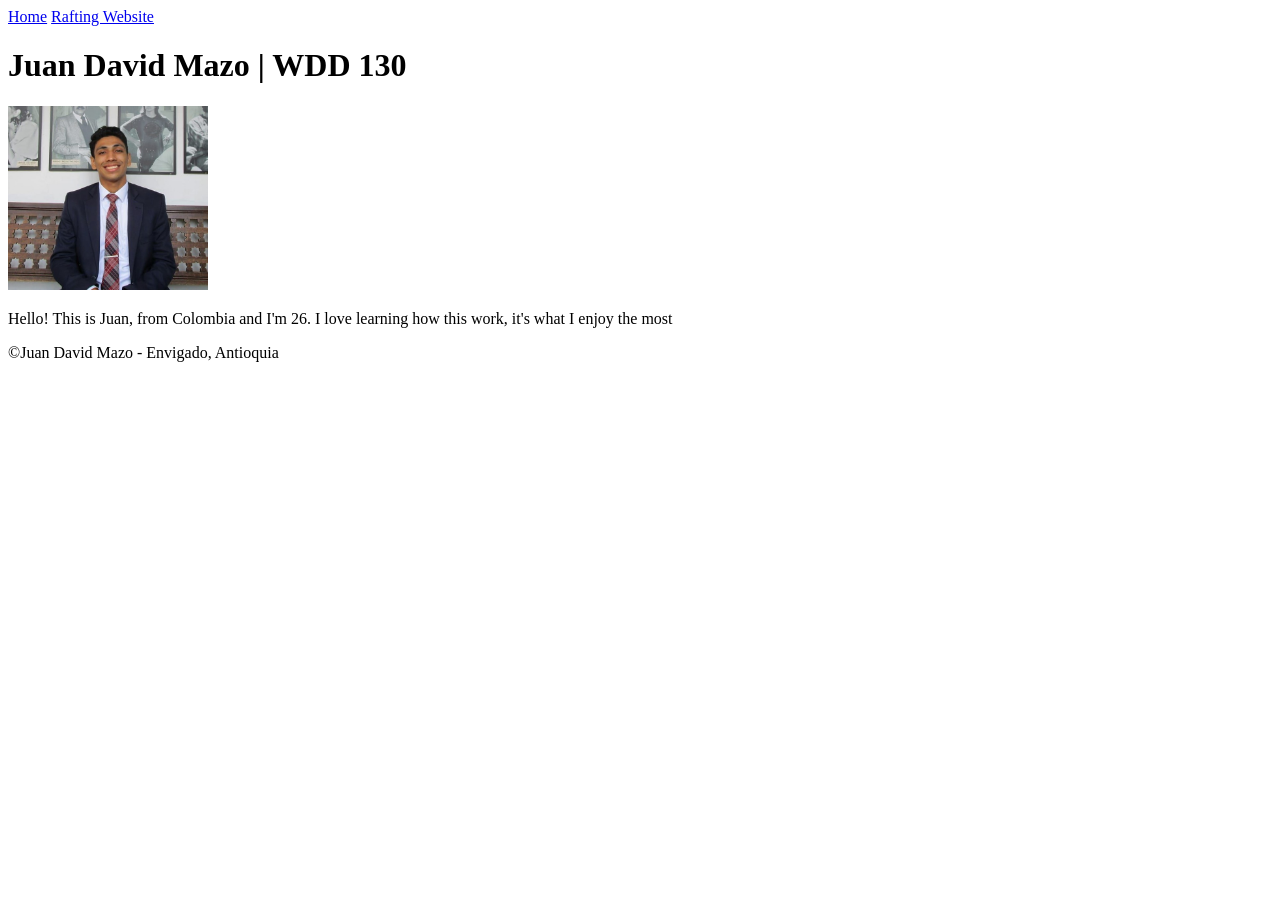
<file: index.html>
<!DOCTYPE html>
<html lang="en">

<head>
    <meta charset="UTF-8">
    <meta name="viewport" content="width=device-width, initial-scale=1.0">
    <title>Juan David | WDD 130</title>
</head>

<body>
    <header>
        <nav>
            <a href="#">Home</a>
            <a href="wwr/">Rafting Website</a>
        </nav>
    </header>
    <main>
        <h1> Juan David Mazo | WDD 130</h1>
        <img src="week01/images/profile.jpg" alt="my picture" width="200">
        <p> Hello! This is Juan, from Colombia and I'm 26. I love learning how this work, it's what I enjoy the most</p>
    </main>
    <footer>
        <p>©️Juan David Mazo - Envigado, Antioquia</p>
    </footer>
</body>

</html>
</file>
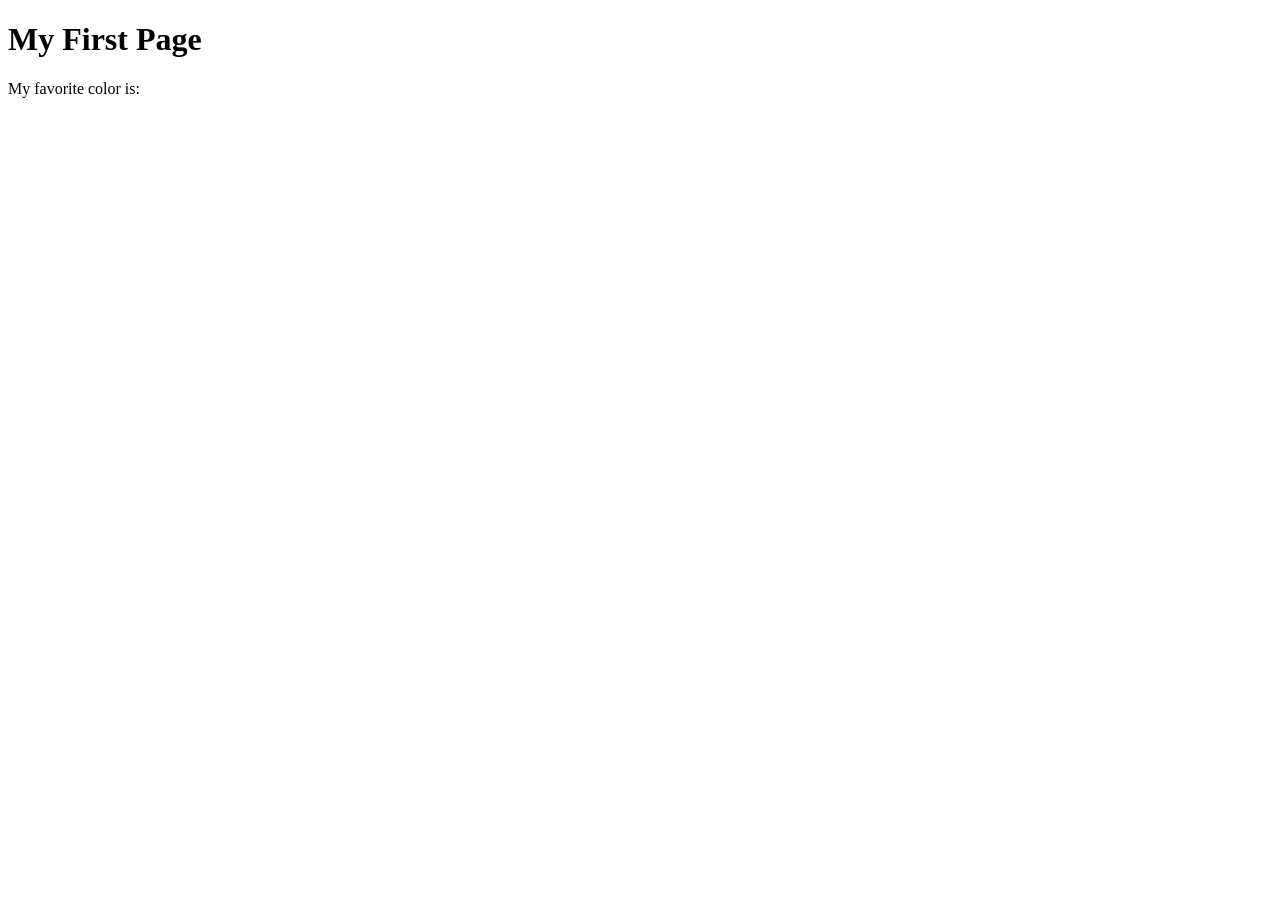
<file: week01/first-page.html>
<!DOCTYPE html>
<html lang="en">
<head>
    <meta charset="UTF-8">
    <meta name="viewport" content="width=device-width, initial-scale=1.0">
    <title>My First Page</title>
</head>
<body>
    <h1>My First Page</h1>
    <p>My favorite color is: </p>
</body>
</html>
</file>
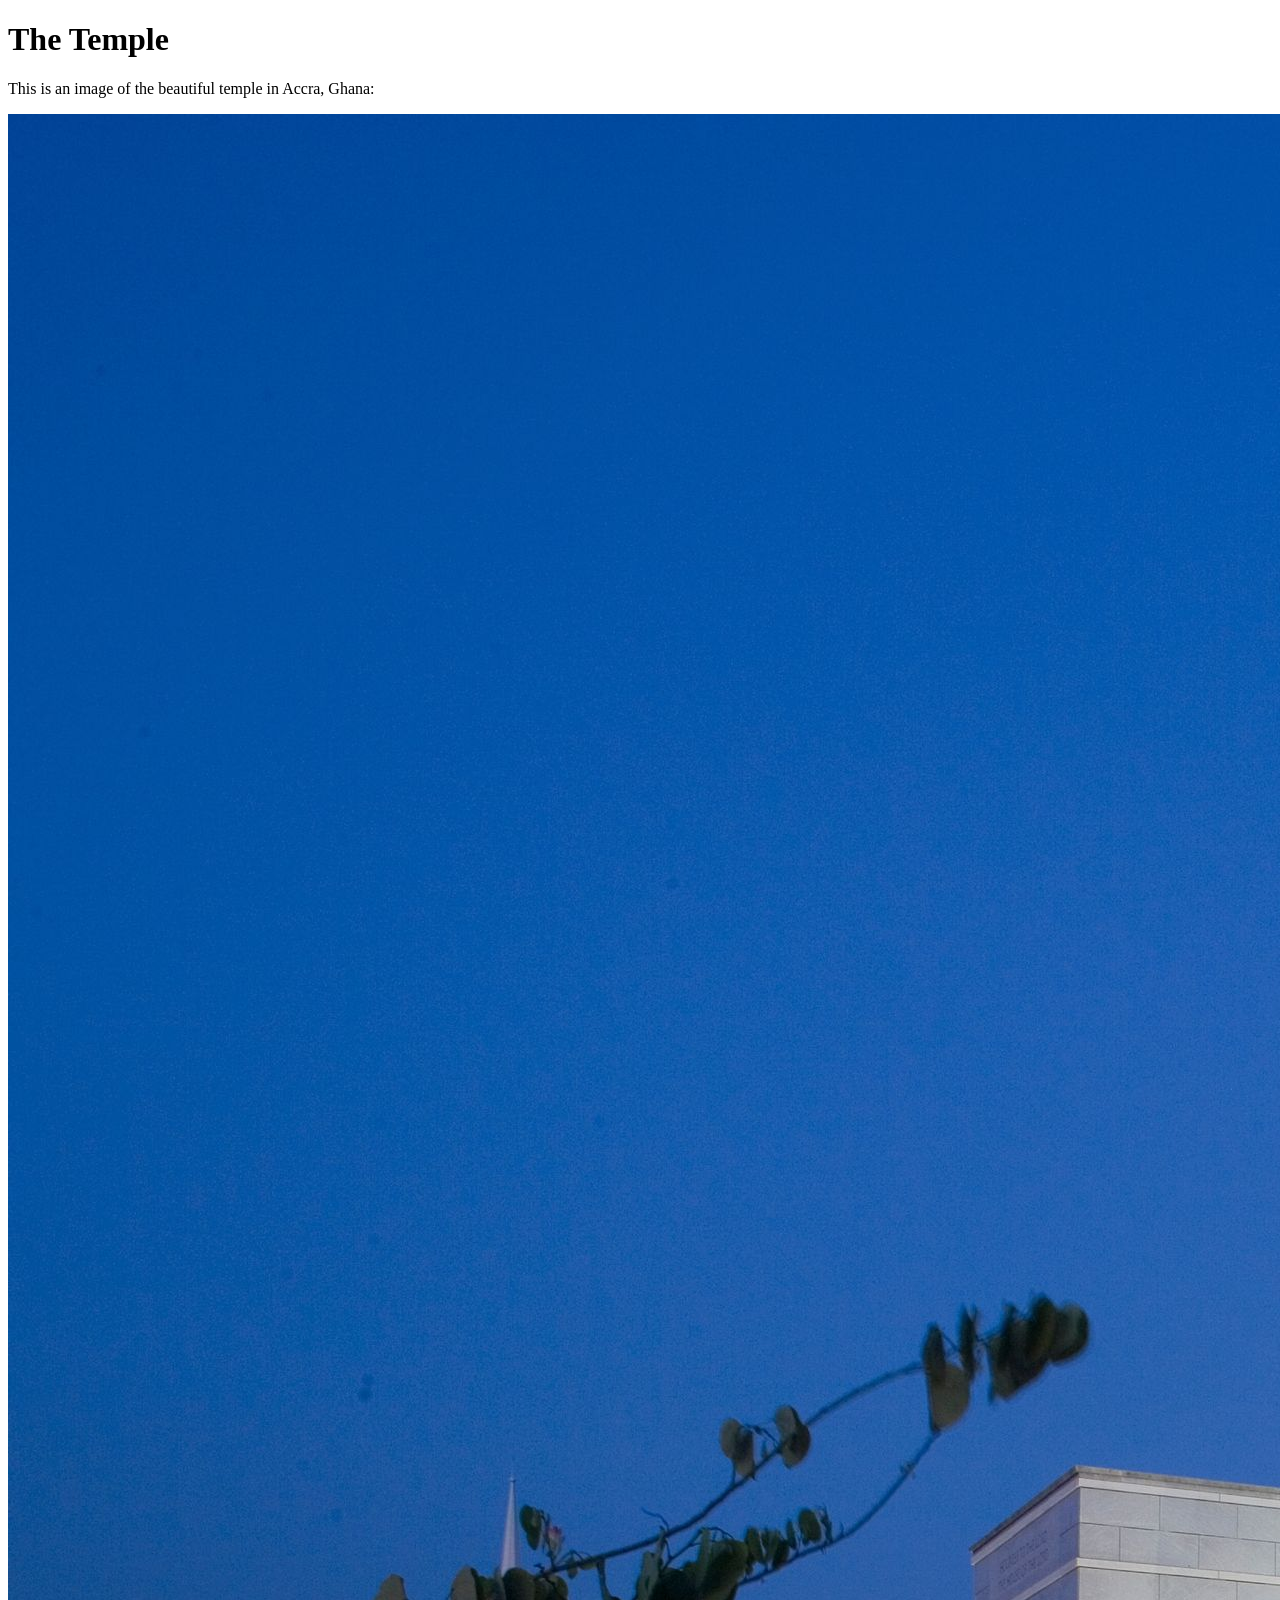
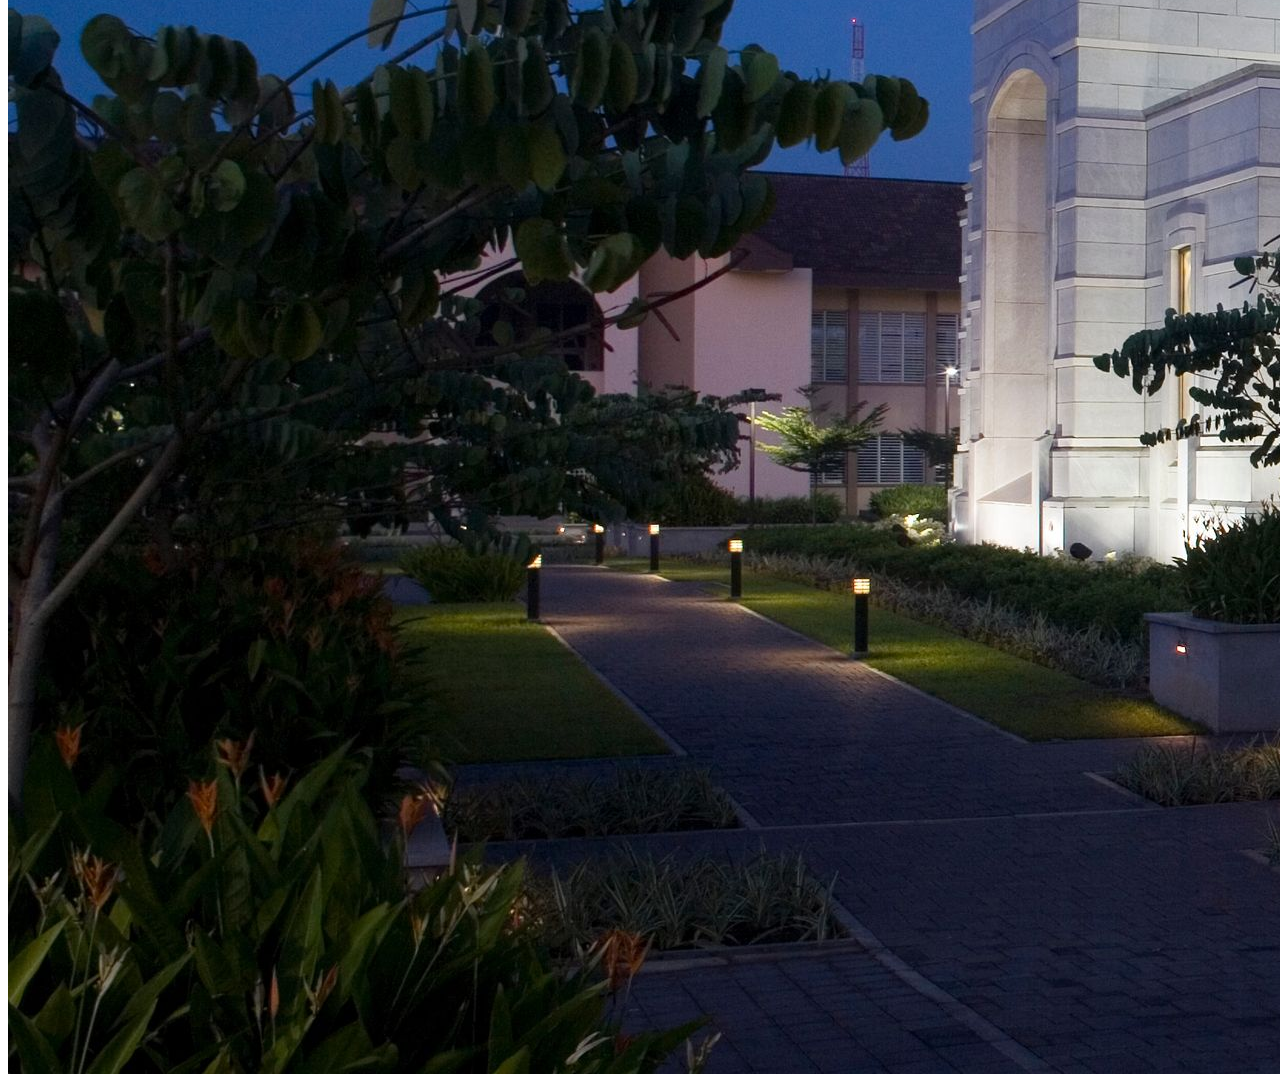
<file: week01/images.html>
<!DOCTYPE html>
<html lang="en">
<head>
    <meta charset="UTF-8">
    <meta name="viewport" content="width=device-width, initial-scale=1.0">
    <title>Temple Image</title>
</head>
<body>
    <h1>The Temple</h1>
    <p>This is an image of the beautiful temple in Accra, Ghana:</p>
    <img src="images/temple-large.jpeg" alt="The Accra Ghana Temple">
    
</body>
</html>
</file>
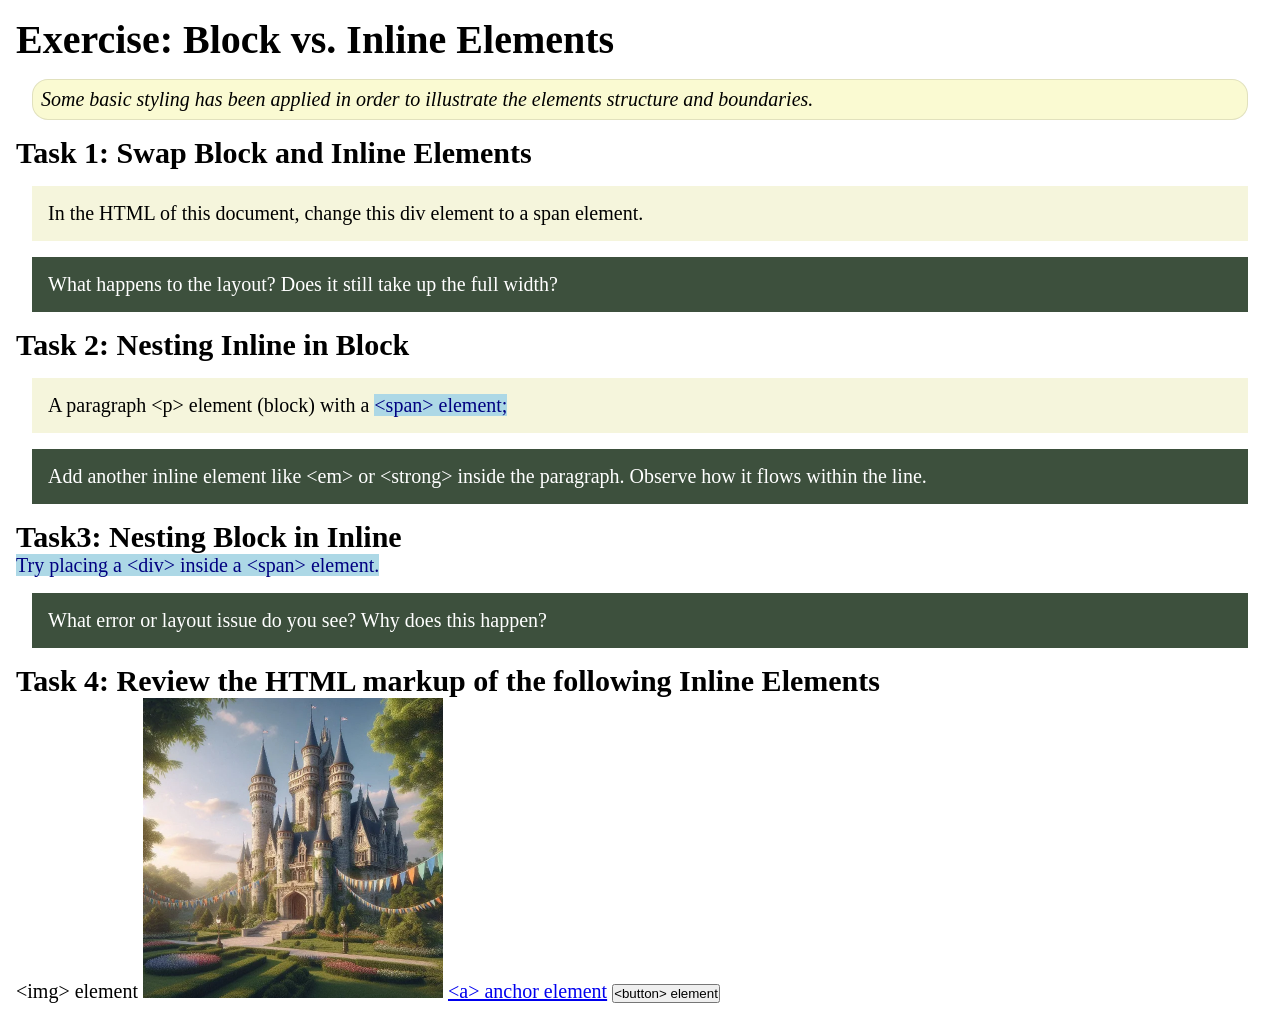
<file: week02/block-vs-inline.html>
<!DOCTYPE html>
<html lang="en">

<head>
    <meta charset="UTF-8">
    <meta name="viewport" content="width=device-width, initial-scale=1.0">
    <title>Exercise: Block vs. Inline Elements</title>
    <link rel="stylesheet" href="styles/block-vs-inline.css">
</head>

<body>
    <main>
        <h1>Exercise: Block vs. Inline Elements</h1>
        <p class="note">Some basic styling has been applied in order to illustrate the elements structure and
            boundaries.</p>

        <h2>Task 1: Swap Block and Inline Elements</h2>
        <div>In the HTML of this document, change this div element to a span element.</div>

        <p class="question">What happens to the layout? Does it still take up the full width?</p>

        <h2>Task 2: Nesting Inline in Block</h2>
        <p>A paragraph &lt;p&gt; element (block) with a <span>&lt;span&gt; element;</span></p>
        <p class="question">Add another inline element like &lt;em&gt; or &lt;strong&gt; inside the paragraph. Observe
            how it flows within the line.</p>

        <h2>Task3: Nesting Block in Inline</h2>
        <span>Try placing a &lt;div&gt; inside a &lt;span&gt; element.</span>
            <p class="question">What error or layout issue do you see? Why does this happen?</p>


            <h2>Task 4: Review the HTML markup of the following Inline Elements</h2>
        &lt;img&gt; element
        <img src="images/castle.webp" alt="placeholder image (images are inline)" width="300" height="300">
        <a href="https://churchofjesuschrist.org">&lt;a&gt; anchor element</a>
        <button type="button">&lt;button&gt; element</button>
    </main>
</body>

</html>
</file>
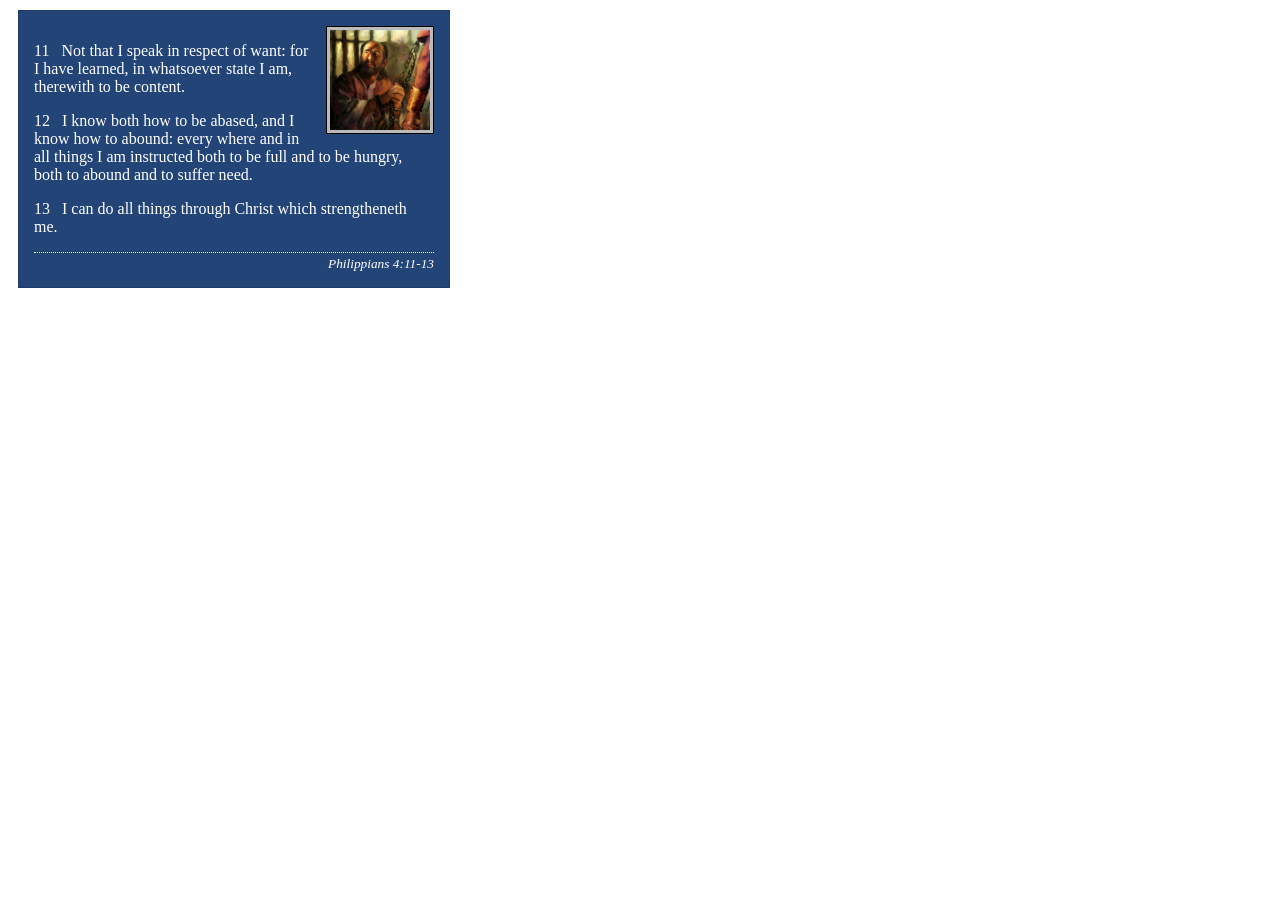
<file: week02/box-model-solution.html>
<!DOCTYPE html>
<html lang="en">
<head>
    <meta charset="UTF-8">
    <meta name="viewport" content="width=device-width, initial-scale=1.0">
    <title>Box Model Activity</title>
    <link rel="stylesheet" href="styles/box-model-solution.css">
</head>
<body>
    <main>
        <div class="callout">
            <img src="images/apostle-paul-imprisoned.webp" alt="Paul the Apostle - Imprisoned in Rome" width="200" height="200">
            <blockquote>
                <p>11 &nbsp; Not that I speak in respect of want: for I have learned, in whatsoever state I am, therewith to be content.</p>
                <p>12 &nbsp; I know both how to be abased, and I know how to abound: every where and in all things I am instructed both to be full and to be hungry, both to abound and to suffer need.</p>
                <p>13 &nbsp; I can do all things through Christ which strengtheneth me.</p>
            </blockquote>
            <cite>Philippians 4:11-13</cite>
        </div>
    </main>
</body>
</html>
</file>
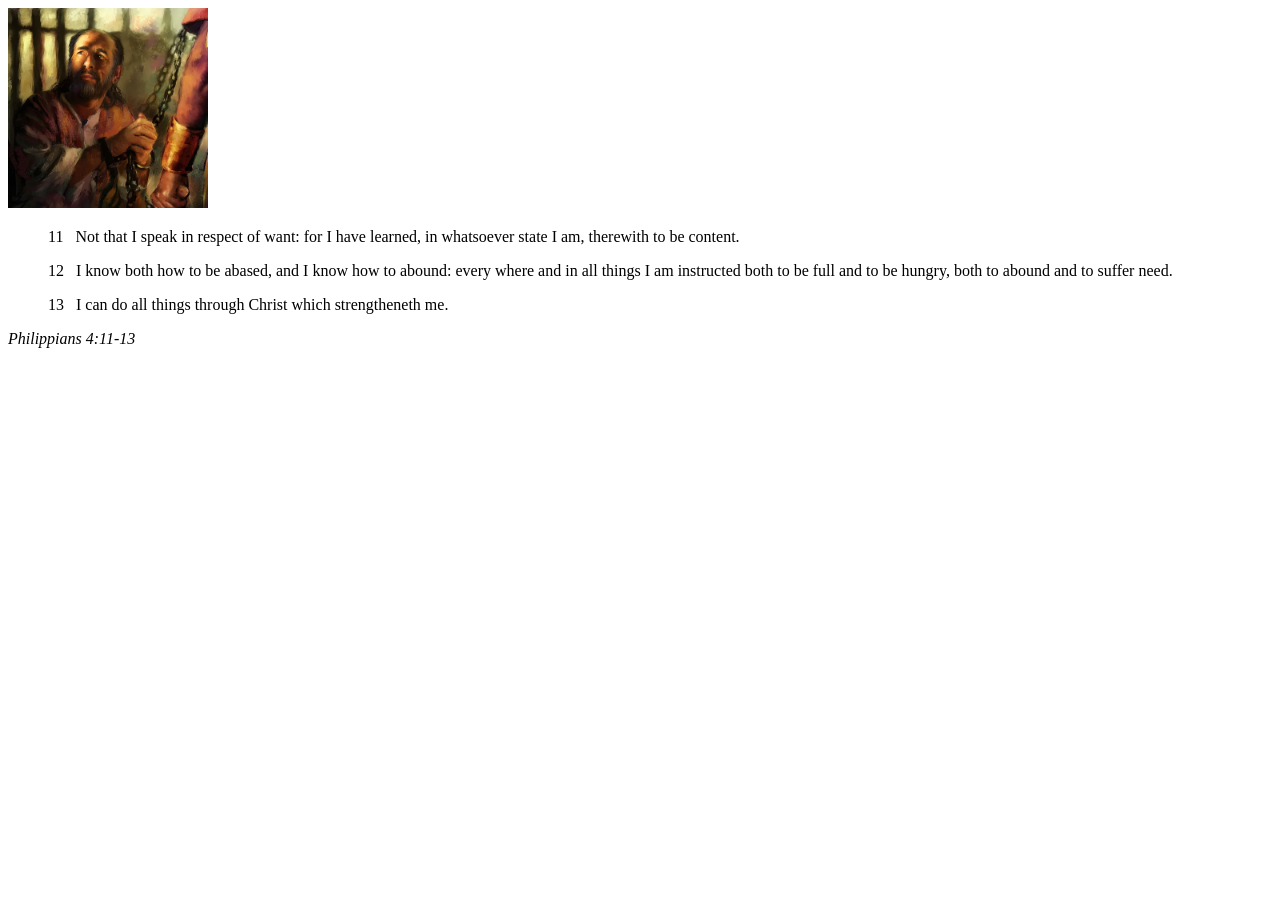
<file: week02/box-model.html>
<!DOCTYPE html>
<html lang="en">
<head>
    <meta charset="UTF-8">
    <meta name="viewport" content="width=device-width, initial-scale=1.0">
    <title>Box Model Activity</title>
</head>
<body>
    <main>
        <div class="callout">
            <img src="images/apostle-paul-imprisoned.webp" alt="Paul the Apostle - Imprisoned in Rome" width="200" height="200">
            <blockquote>
                <p>11 &nbsp; Not that I speak in respect of want: for I have learned, in whatsoever state I am, therewith to be content.</p>
                <p>12 &nbsp; I know both how to be abased, and I know how to abound: every where and in all things I am instructed both to be full and to be hungry, both to abound and to suffer need.</p>
                <p>13 &nbsp; I can do all things through Christ which strengtheneth me.</p>
            </blockquote>
            <cite>Philippians 4:11-13</cite>
        </div>
    </main>
</body>
</html>
</file>
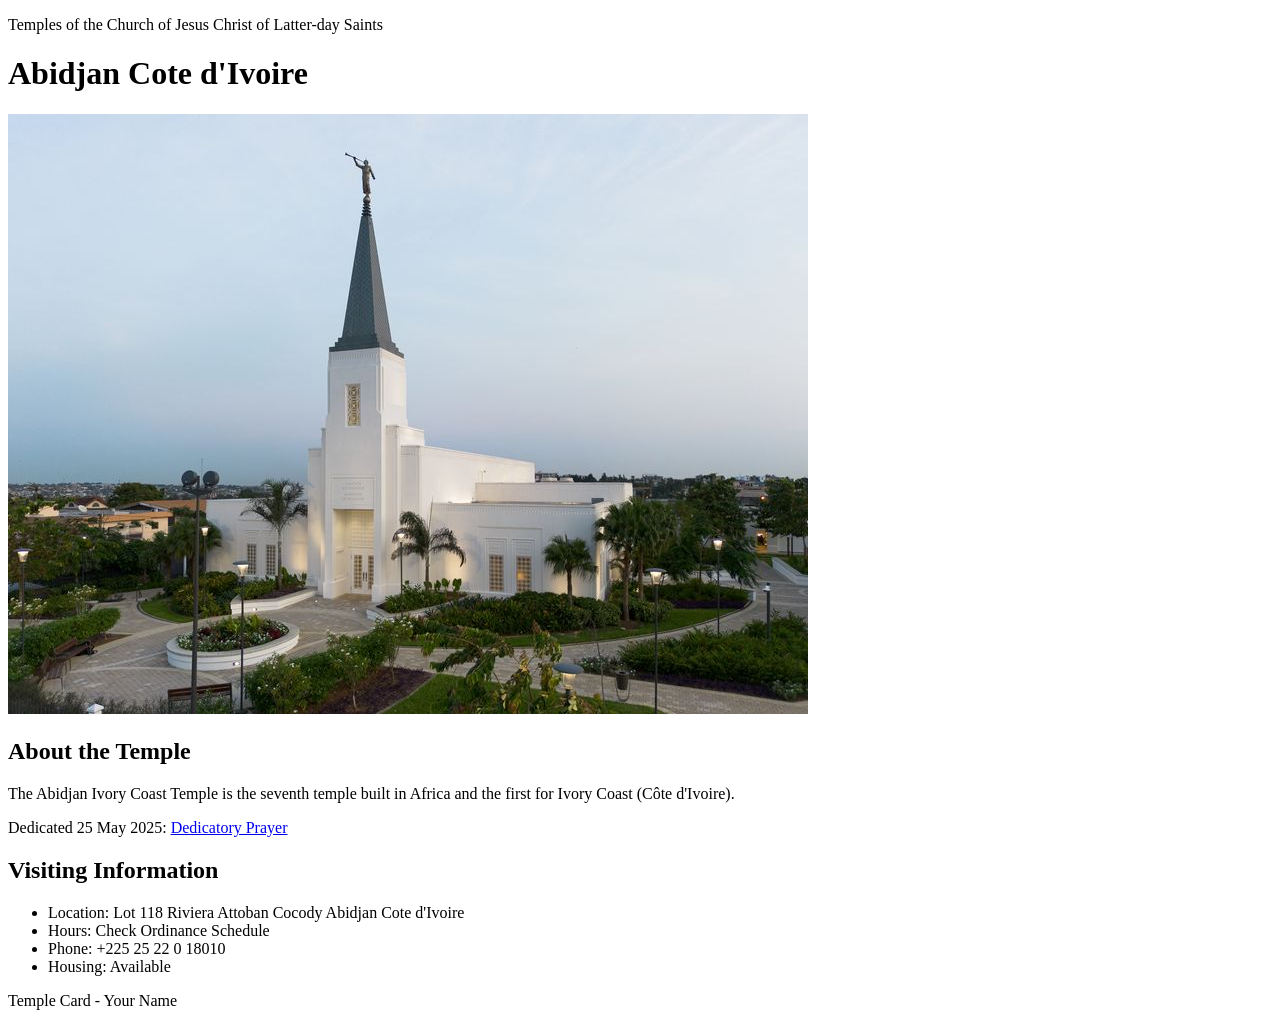
<file: week02/temple.html>
<!DOCTYPE html>
<html lang="en">

<head>
    <meta charset="UTF-8">
    <meta name="viewport" content="width=device-width, initial-scale=1.0">
    <title>Temple Card - Abidjan Cote d'Ivoire</title>
</head>

<body>
    <header>
        <p>Temples of the Church of Jesus Christ of Latter-day Saints</p>
    </header>
    <main>
        <h1>Abidjan Cote d'Ivoire</h1>
        <picture>
            <img src="images/abidjan-ivory-coast.jpeg" alt="Abidjan Cote d'Ivoire Temple">
        </picture>
        <section>
            <h2>About the Temple</h2>
            <p>The Abidjan Ivory Coast Temple is the seventh temple built in Africa and the first for Ivory Coast (Côte
                d'Ivoire).</p>
            <p>Dedicated 25 May 2025: <a
                    href="https://www.churchofjesuschrist.org/temples/dedicatory-prayer/abidjan-ivory-coast-temple/2025-05-25?lang=eng"
                    target="_blank" rel="noopener noreferrer">Dedicatory Prayer</a></p>
        </section>
        <section>
            <h2>Visiting Information</h2>
            <ul>
                <li>Location: Lot 118 Riviera Attoban Cocody Abidjan Cote d'Ivoire</li>
                <li>Hours: Check Ordinance Schedule</li>
                <li>Phone: +225 25 22 0 18010</li>
                <li>Housing: Available</li>
            </ul>
        </section>
    </main>
    <footer>
        <p>Temple Card - Your Name</p>
    </footer>
</body>

</html>
</file>
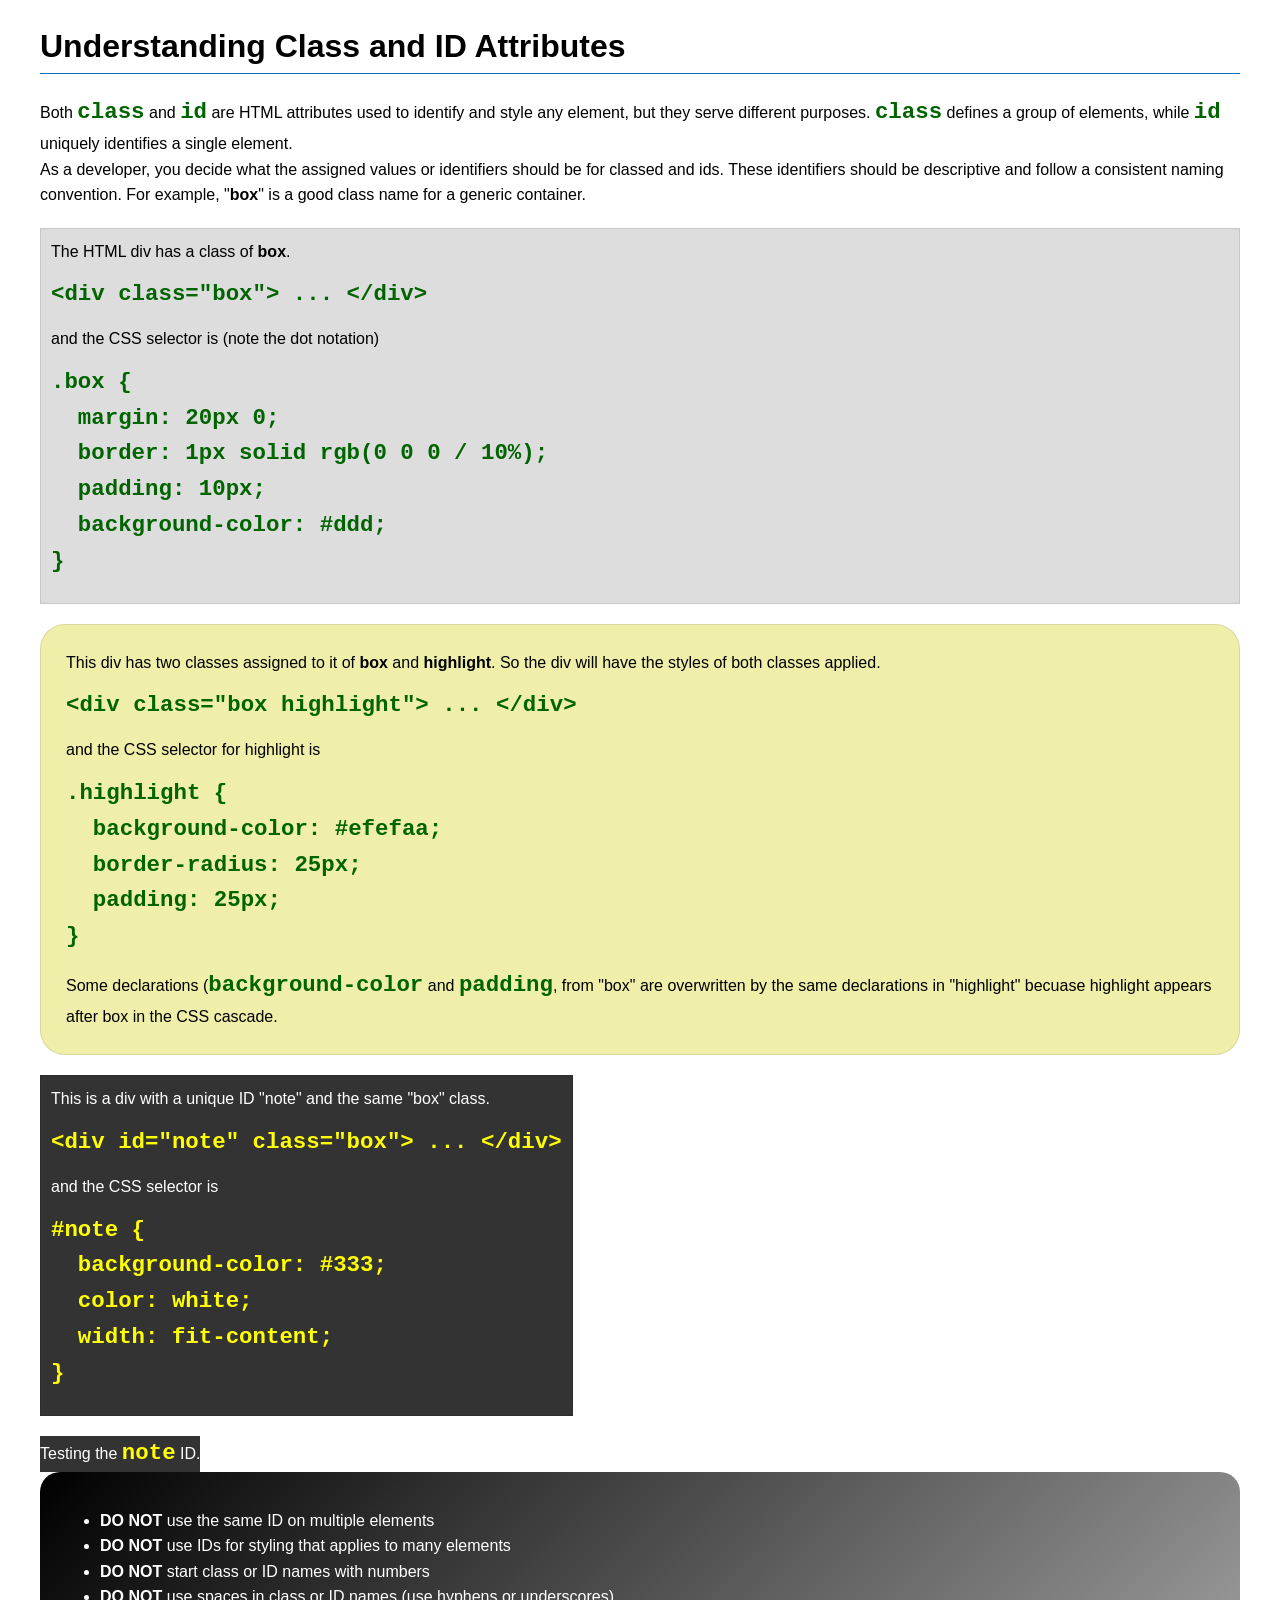
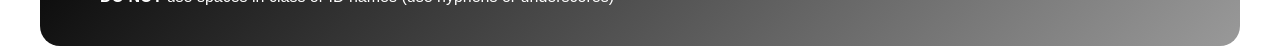
<file: week03/class-and-id.html>
<!DOCTYPE html>
<html lang="en">

<head>
    <meta charset="UTF-8">
    <meta name="viewport" content="width=device-width, initial-scale=1.0">
    <title>Class vs ID Attributes</title>
    <link rel="stylesheet" href="styles/class-and-id.css">
</head>

<body>
    <h1>Understanding Class and ID Attributes</h1>
    <p>Both <code>class</code> and <code>id</code> are HTML attributes used to identify and style any element, but they
        serve different purposes. <code>class</code> defines a group of elements, while <code>id</code> uniquely
        identifies a single element.</p>
    <p>As a developer, you decide what the assigned values or identifiers should be for classed and ids. These
        identifiers should be
        descriptive and follow a consistent naming convention. For example, "<strong>box</strong>" is a good class name
        for a generic container.</p>
    <div class="box">
        <p>The HTML div has a class of <strong>box</strong>.</p>
        <pre><code class="html">&lt;div class="box"&gt; ... &lt;/div&gt;</code></pre>
        and the CSS selector is (note the dot notation)
        <pre><code class="css">.box {
  margin: 20px 0;
  border: 1px solid rgb(0 0 0 / 10%);
  padding: 10px;
  background-color: #ddd; 
}</code></pre>
    </div>

    <div class="box highlight">
        <p>This div has two classes assigned to it of <strong>box</strong> and <strong>highlight</strong>. So the div
            will have the styles of both classes applied.</p>
        <pre><code class="html">&lt;div class="box highlight"&gt; ... &lt;/div&gt;</code></pre>
        and the CSS selector for highlight is
        <pre><code class="css">.highlight {
  background-color: #efefaa;
  border-radius: 25px;
  padding: 25px;
}</code></pre>
<p>Some declarations (<code>background-color</code> and <code>padding</code>, from "box" are overwritten by the same declarations in "highlight" becuase highlight appears after box in the CSS cascade.</p>
    </div>

    <div id="note" class="box">
        <p>This is a div with a unique ID "note" and the same "box" class.</p>
        <pre><code class="html">&lt;div id="note" class="box"&gt; ... &lt;/div&gt;</code></pre>
        and the CSS selector is
        <pre><code class="css">#note {
  background-color: #333;
  color: white;
  width: fit-content;
}</code></pre>
    </div>

    <div id="note">
        <p>Testing the <code>note</code> ID.</p>
    </div>

    <section id="best-practice">
        <ul>
            <li><strong>DO NOT</strong> use the same ID on multiple elements</li>
            <li><strong>DO NOT</strong> use IDs for styling that applies to many elements</li>
            <li><strong>DO NOT</strong> start class or ID names with numbers</li>
            <li><strong>DO NOT</strong> use spaces in class or ID names (use hyphens or underscores)</li>
        </ul>
    </section>




</body>

</html>
</file>
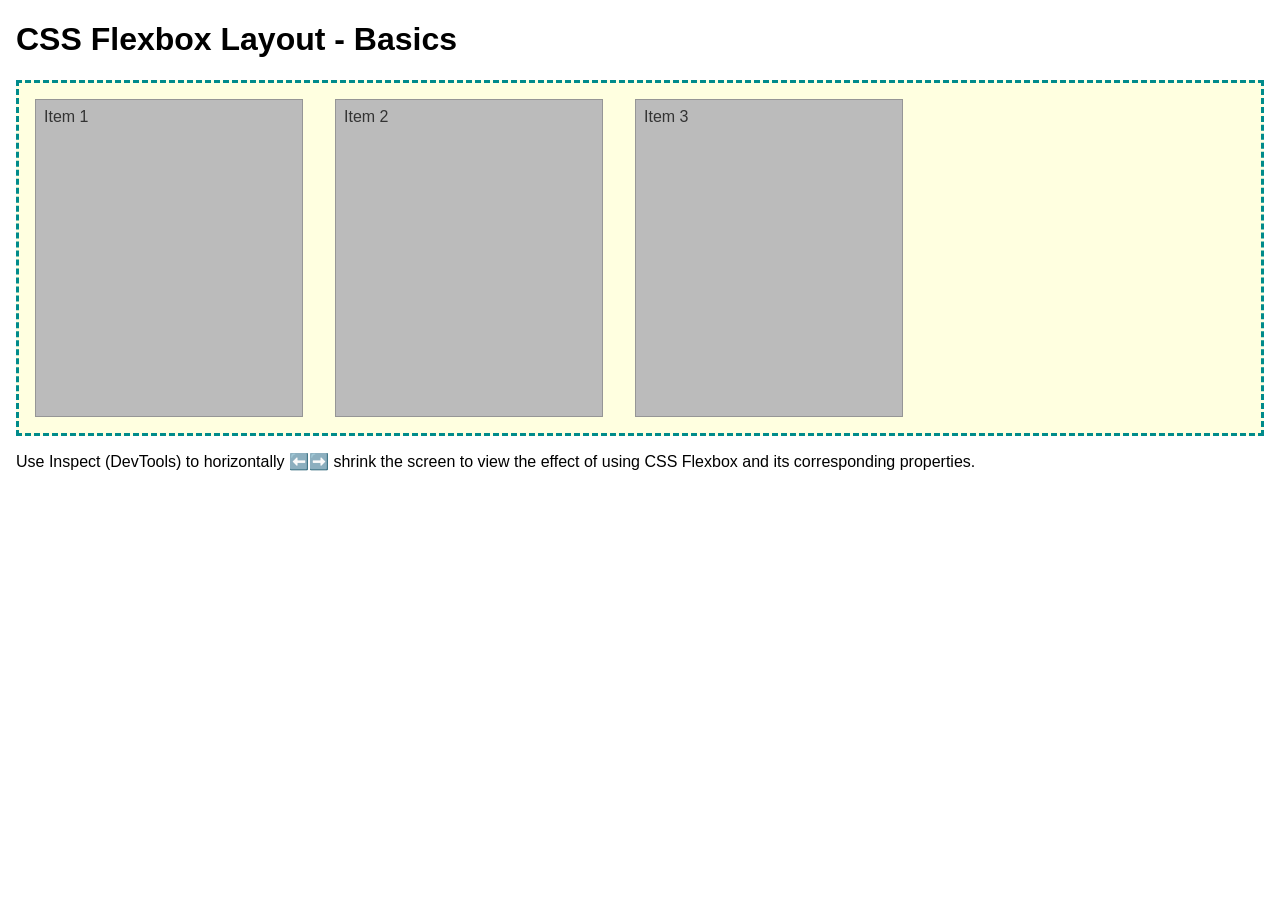
<file: week04/flexbox-layout.html>
<!DOCTYPE html>
<html lang="en">
<head>
    <meta charset="UTF-8">
    <meta name="viewport" content="width=device-width, initial-scale=1.0">
    <title>CSS Flexbox Layout - Basics</title>
    <link rel="stylesheet" href="styles/flexbox.css">
</head>
<body>
    <main>
        <h1>CSS Flexbox Layout - Basics</h1>
        <div class="flex-container">
            <div class="flex-item item1">Item 1</div>
            <div class="flex-item item2">Item 2</div>
            <div class="flex-item item3">Item 3</div>
        </div>
        <p>Use Inspect (DevTools) to horizontally ⬅️➡️ shrink the screen to view the effect of using CSS Flexbox and its corresponding properties.</p>
    </main>
</body>
</html>
</file>
<file: week02/styles/block-vs-inline.css>
* {
    margin: 0;
    padding: 0;
}

body {
    font-size: 20px;
    margin: 1rem;
}

p,
div {
    background-color: beige;
    margin: 1rem;
    padding: 1rem;
}

span {
    color: navy;
    background-color: lightblue;
}

code {
    margin: 0;
    padding: 0;
    color: green;
    font-size: 1.2rem;
}

.note {
    font-style: italic;
    background-color: lightgoldenrodyellow;
    border-radius: 1rem;
    border: 1px solid rgb(0 0 0 / 10%);
    margin: 1rem;
    padding: .5rem;
}

.question {
    background-color: #3d503d;
    color: #fff;
}
</file>
<file: week02/styles/box-model-solution.css>
.callout {
    max-width: 400px;
    margin: 10px;
    border: 1px solid rgba(0, 0, 0, .1);
    padding: 15px;
    background-color: #247;
    color: #fff;
}

.callout img {
    float: right;
    margin: 0 0 10px 15px;
    border: 1px solid #000;
    padding: 3px;
    background-color: #bbb;
    width: 100px;
    height: auto;

}

blockquote {
    margin: 0;
}

cite {
    display: block;
    border-top: 1px dotted #fff;
    padding-top: 3px;
    text-align: right;
    font-size: smaller;
}
</file>
<file: week03/styles/class-and-id.css>
body {
    font-family: Arial, sans-serif;
    line-height: 1.6;
    margin: 0;
    padding: 0 40px;
}

h1 {
    border-bottom: 1px solid rgb(0 110 182);
    padding-bottom: 0;
}



p {
    margin: 0;
}

code {
    color: darkgreen;
    font-weight: 700;
    font-size: 1.4rem;
}

/* Class examples - can be reused */

.box {
    margin: 20px 0;
    border: 1px solid rgb(0 0 0 / 10%);
    padding: 10px;
    background-color: #ddd; /* this is shorthand for #dddddd */
}

.highlight {
    background-color: #efefaa;
    border-radius: 25px;
    padding: 25px;
}

/* ID examples - should be unique */

#note {
    background-color: #333;
    color: white;
    width: fit-content;
}

#note code {
    color: yellow;
}

#best-practice {
    background: linear-gradient(135deg, #000 0%, #999 100%);
    color: white;
    border-radius: 20px;
    padding: 20px
}
</file>
<file: week04/styles/flexbox.css>
body {
    font-family: Helvetica, Arial, sans-serif;
    margin: 1rem;
}

.flex-container {
    border: 3px dashed darkcyan;
    background-color: lightyellow;
    display: flex;
    flex-wrap: wrap;
}

.flex-item {
    width: 250px;
    margin: 1rem;
    border: 1px solid rgb(0 0 0 / 20%);
    padding: 0.5rem;
    background-color: #bbb;
    color: #333;
}

.item1 {
    min-height: 100px;
}

.item2 {
    min-height: 200px;
}

.item3 {
    min-height: 300px;
}
</file>
